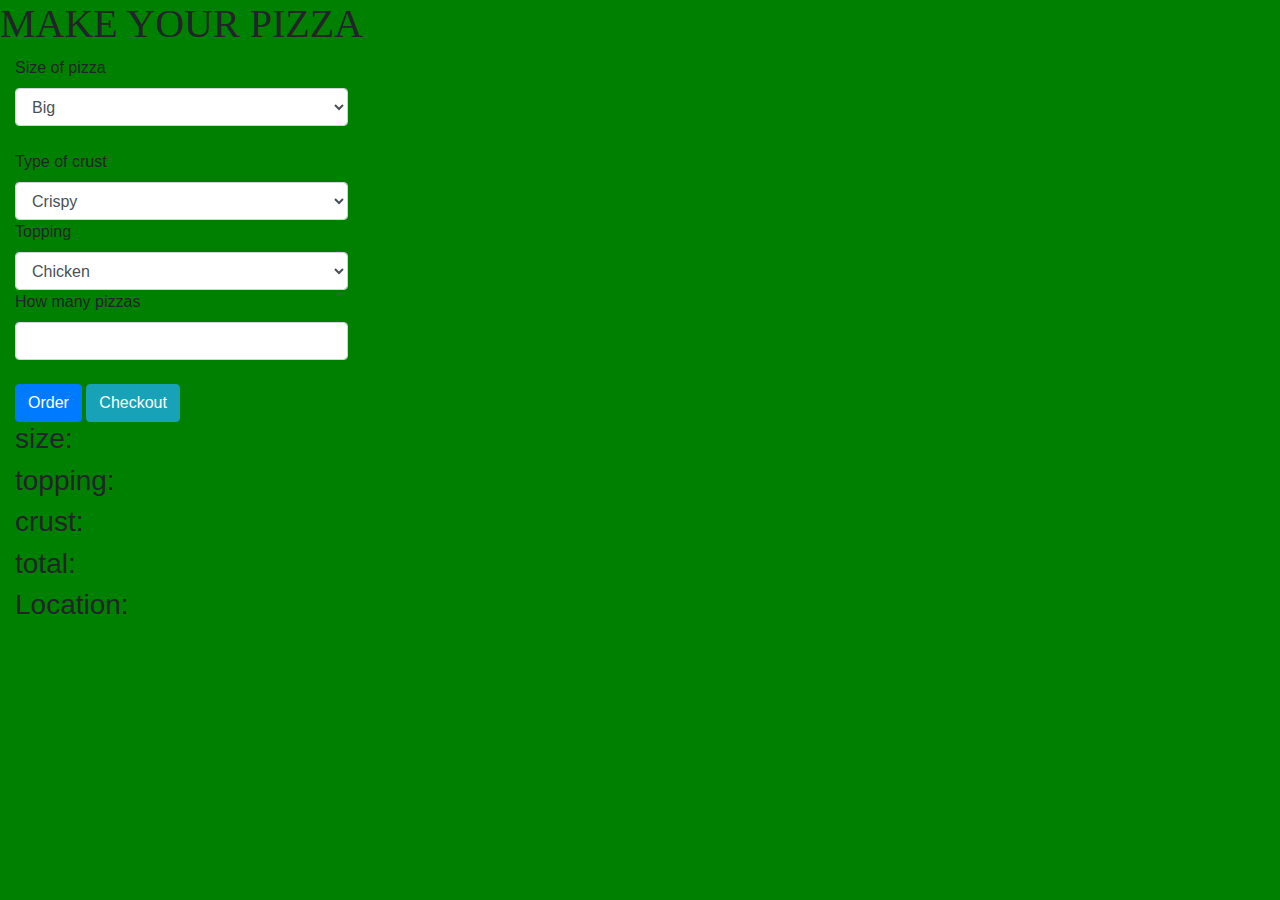
<file: order-page.html>
<!DOCTYPE html>
<html>
  <head>
    <title></title>
    <link rel="stylesheet" href="https://stackpath.bootstrapcdn.com/bootstrap/4.3.1/css/bootstrap.min.css" integrity="sha384-ggOyR0iXCbMQv3Xipma34MD+dH/1fQ784/j6cY/iJTQUOhcWr7x9JvoRxT2MZw1T" crossorigin="anonymous">
    <script type="text/javascript" src="js/jquery-3.4.1.js"></script>
    <script src="js/scripts.js" type="text/javascript"></script>
    <link rel="stylesheet" href="css/styles.css">

  </head>
  <body class = "b1">
    <h1 class= "make">MAKE YOUR PIZZA</h1>
    <div class="container">

    <form>
      <label for="big">Size of pizza</label>
      <select class="form-control" id = "size">
        <option value="big">Big</option>
        <option value="small">Small</option>
        <option value="medium">Medium</option>
      </select>
      <br>
      <label for="big">Type of crust</label>
      <select class="form-control" id= "crust">
        <option value="crispy">Crispy</option>
        <option value="stuff">Stuff</option>
        <option value="Gluten-free">Gluten-free</option>
      </select>
      <label for="topping">Topping</label>
      <select class="form-control" id="topping">
        <option value="chicken">Chicken</option>
        <option value="pineapple">Pineapple</option>
        <option value="cheese">Cheese</option>

        </optgroup>

      </select>
      <label for="pizza-no">How many pizzas</label>
      <input type="number" class = "form-control" id = "no">
      <br>
      <button type="submit" class= "btn btn-primary" id = "action">Order</button>
      <button type="submit" class= "btn btn-info" name="button" id= "money">Checkout</button>

    </form>
    <div id="r">
      <h3>size:</h3>
      <div id="output1"></div>
      <h3>topping:</h3>
      <div id="output2"></div>
      <h3>crust:</h3>
      <div id="output3"></div>
      <h3>total:</h3>
      <div id="output4"></div>
      <h3>Location:</h3>
      <div id="output5"></div>


    </div>
  </div>



  </body>
</html>
</file>
<file: css/styles.css>
.land{
  background-color:purple;

height: 500px;
}

body{
  background-color: darkgrey;
  position: absolute;
}


#navbar{
  background-color: black;
  padding: 20px;
}
.heart1{
  background-color: purple;
  position: absolute;
  left:50px;
  top:70px;
}
.heart2{
  background-color: purple;
  position: absolute;
  left:890px;
  top:70px;

}
a{
  padding: 10px;
  text-transform: uppercase;
  color:white;

}

.row{
  display: flex;
}

.pizza-img-hidden{
  display:none;
}


.main-heading{
    background-image: url("img/book.jpg");
    background-color: purple;
    position: absolute;
    left:470px;
    top:70px;


}
.k{
  background-color:purple;
  height: 250px;
  position: absolute;
  top: 850px;

  font-size: 1.2em;
  color: black ;
  font-weight: bold;

}
.jk{
  background-color:darkgrey;
  height: 250px;
  position: absolute;
  top: 520px;
  left:565px;


  color: black ;
  font-weight: bold;
}
.paragraph{
  background-color:purple;
  height: 250px;
  position:relative;
  top:560px;
}

.welcome{
  position: relative;
 top: 20px;
 font-size: 1.2em;
 color: black ;
 font-weight: bold;

}
.a{
  font-weight: bold;
}
.fixed-nav-bar {
  position: fixed;
  top: 0;
  left: 0;
  z-index: 9999;
  width: 100%;
  height: 40px;
  background-color: black;
}
.r{
  position: relative;
 top: 20px;
 color: black ;
 font-weight: bold;

}

.c{
position: absolute;
left: 600px;
top:810px;

color:black;
font-weight: bold;

}
.jumbotron{
  background-image: url("img/logo.png");
}
#output1{
  position:absolute;
  top: 420px;
  left: 400px;
  font-size: 1.4em;
}
#output2{
  position: absolute;
  top: 460px;
  left: 400px;
  font-size: 1.4em;

}
#output3{
  position: absolute;
  top: 500px;
  left: 400px;
  font-size: 1.4em;

}
#output4{
  position: absolute;
  top:545px;
  left: 400px;
  font-size: 1.4em;

}

.b1{
  background-color:green;
}
#output4{
  display: none;
}
.make{
  font-family:'Anton';
}
#output5{
  position: absolute;
  top:580px;
  left: 400px;
  font-size: 1.4em;

}
</file>
